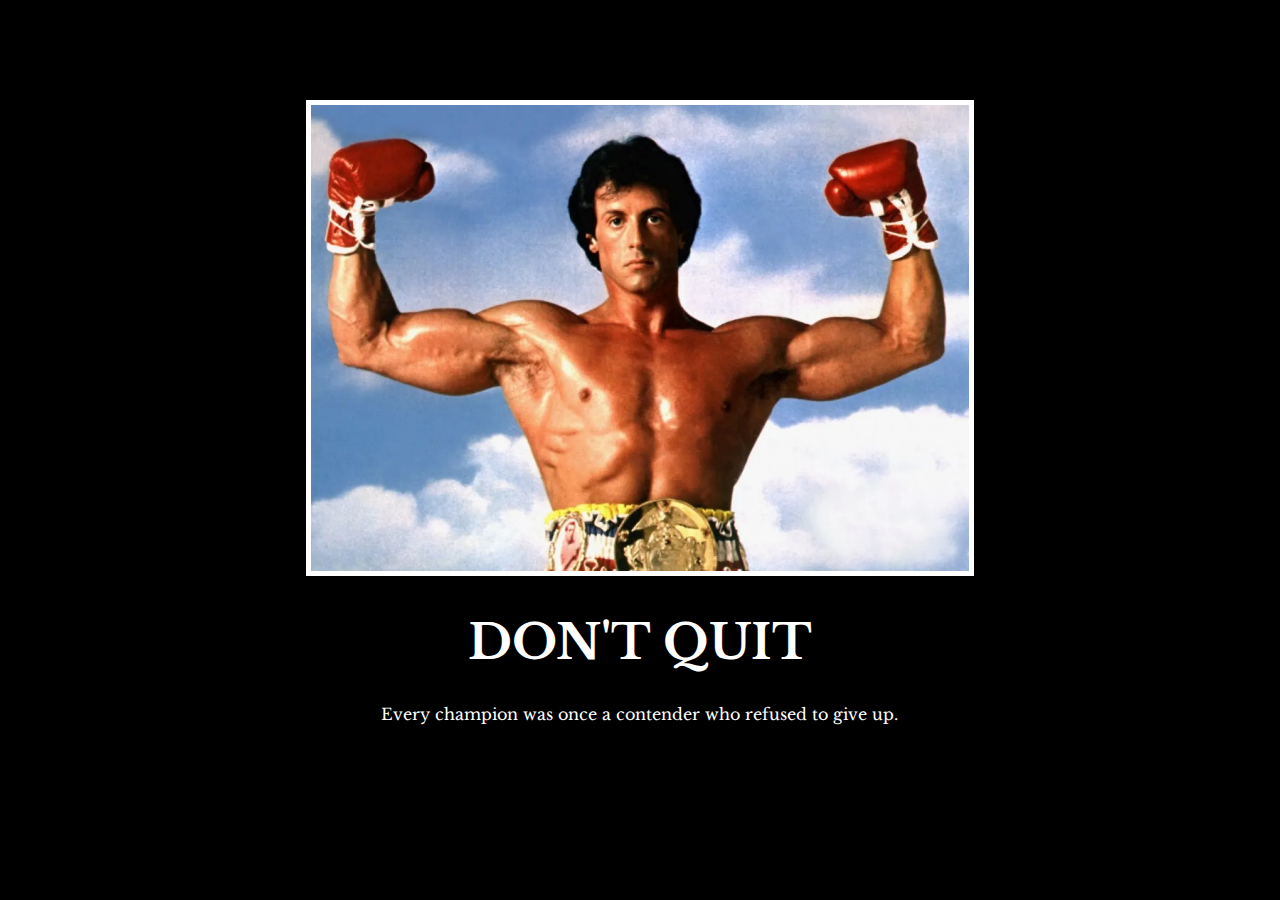
<file: index.html>
<!DOCTYPE html>
  <html lang="en">
  
  <head>
    <meta charset="UTF-8">
    <meta name="viewport" content="width=device-width, initial-scale=1.0">
    <link rel="stylesheet" href="./style.css" />
    <title>Motivation Meme</title>
    <link rel="preconnect" href="https://fonts.googleapis.com">
    <link rel="preconnect" href="https://fonts.gstatic.com" crossorigin>
    <link href="https://fonts.googleapis.com/css2?family=Libre+Baskerville:ital,wght@0,400;0,700;1,400&display=swap" rel="stylesheet">
  </head>

  <body>
    <div class ="block">
      <img src="./assets/images/rocky.jpeg" width="65%" id="rocky" alt="rocky balboa">
      <h1>Don't quit</h1>
      <p>Every champion was once a contender who refused to give up.</p>
    </div>

  </body>
  </html>



  <!-- 
  TODO: Create a motivational post website.
Style it how ever you like. 
Look at the goal image for inspiration.
But it must have the following features:
1. The main h1 text should be using the Regular Libre Baskerville Font from Google Fonts:
  https://fonts.google.com/specimen/Libre+Baskerville
2. The text should be white and background black.
3. Add your own image into the images folder inside assets. It should have a 5px white border.
4. The text should be center aligned.
5. Create a div to contain the h1, p and img elements. Adjust the margins so that the image and text are centered on the page. 
  Hint: You horizontally center a div by giving it a width of 50% and a margin-left of 25%.
  Hint: Set the image to have a width of 100% so it fills the div. 
6. Read about the text-transform property on MDN docs to make the h1 uppercase with CSS.
  https://developer.mozilla.org/en-US/docs/Web/CSS/text-transform 
-->
</file>
<file: style.css>
body {
    background-color: black;
}
h1 {
    color: white;
    font-size: 3rem;
    text-transform: uppercase;
}
p {
    color: white
}

#rocky {
    border: 5px solid white;
}

.block {
    width: 80%;
    margin-left: 10%;
    margin-top: 100px;
    color: white;
    font-family: "Libre Baskerville", serif;
    text-align: center;
}
</file>
